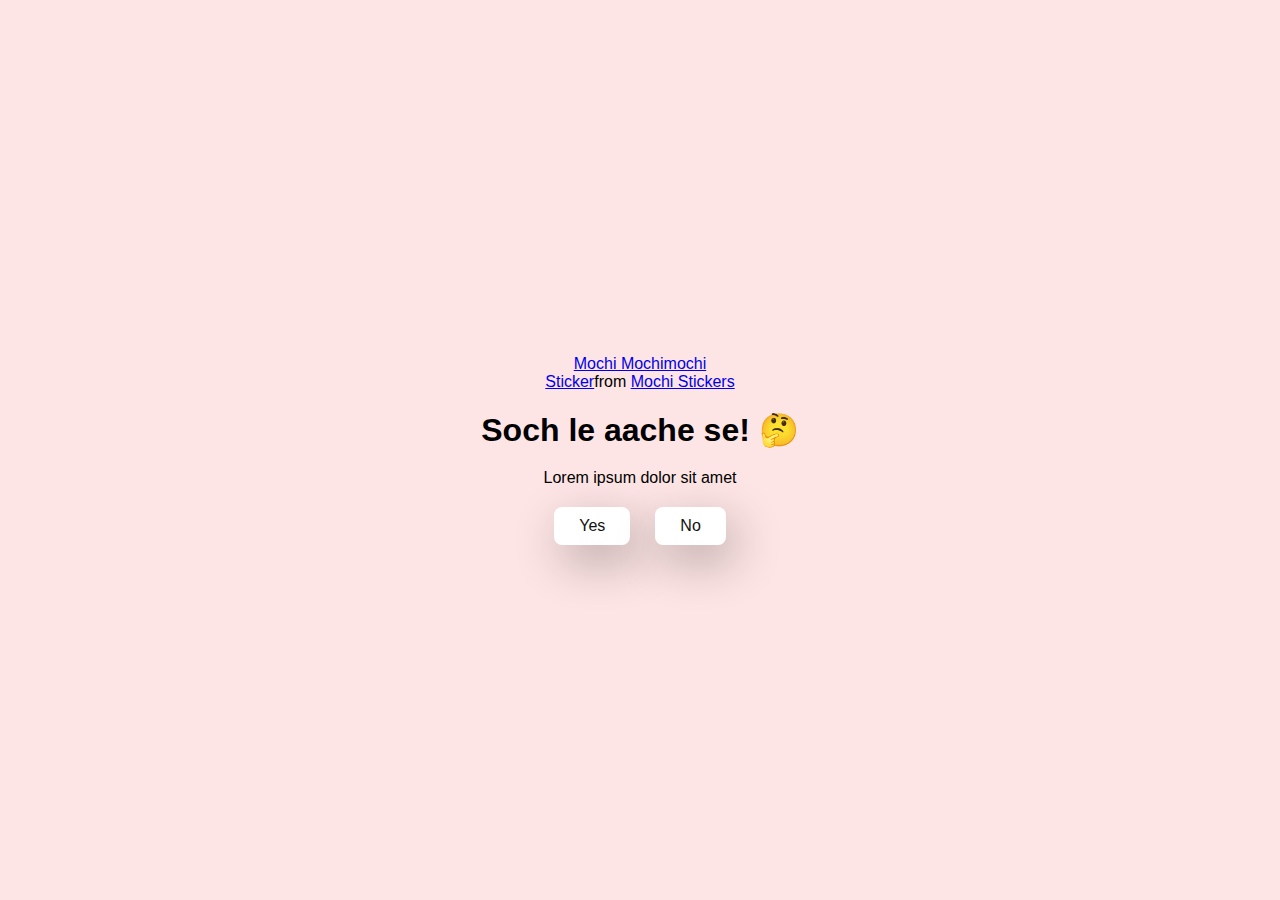
<file: no1.html>
<!DOCTYPE html>
<html lang="en">
<head>
    <meta charset="UTF-8">
    <meta name="viewport" content="width=device-width, initial-scale=1.0">
    <title>DO YOU ?</title>

    <link rel="stylesheet" href="./style.css" />
</head>
<body>
    <div class="container">
        <div class="tenor-gif-embed" data-postid="24508532" data-share-method="host" data-aspect-ratio="1" data-width="100%"><a href="https://tenor.com/view/mochi-mochimochi-gif-24508532">Mochi Mochimochi Sticker</a>from <a href="https://tenor.com/search/mochi-stickers">Mochi Stickers</a></div> <script type="text/javascript" async src="https://tenor.com/embed.js"></script>
         <h1>Soch le aache se! 🤔</h1>
         <p>Lorem ipsum dolor sit amet</p>

         <div class="btn">
            <a href="yes.html">Yes</a>
            <a href="no2.html">No</a>
         </div>
    </div>
</body>
</html>
</file>
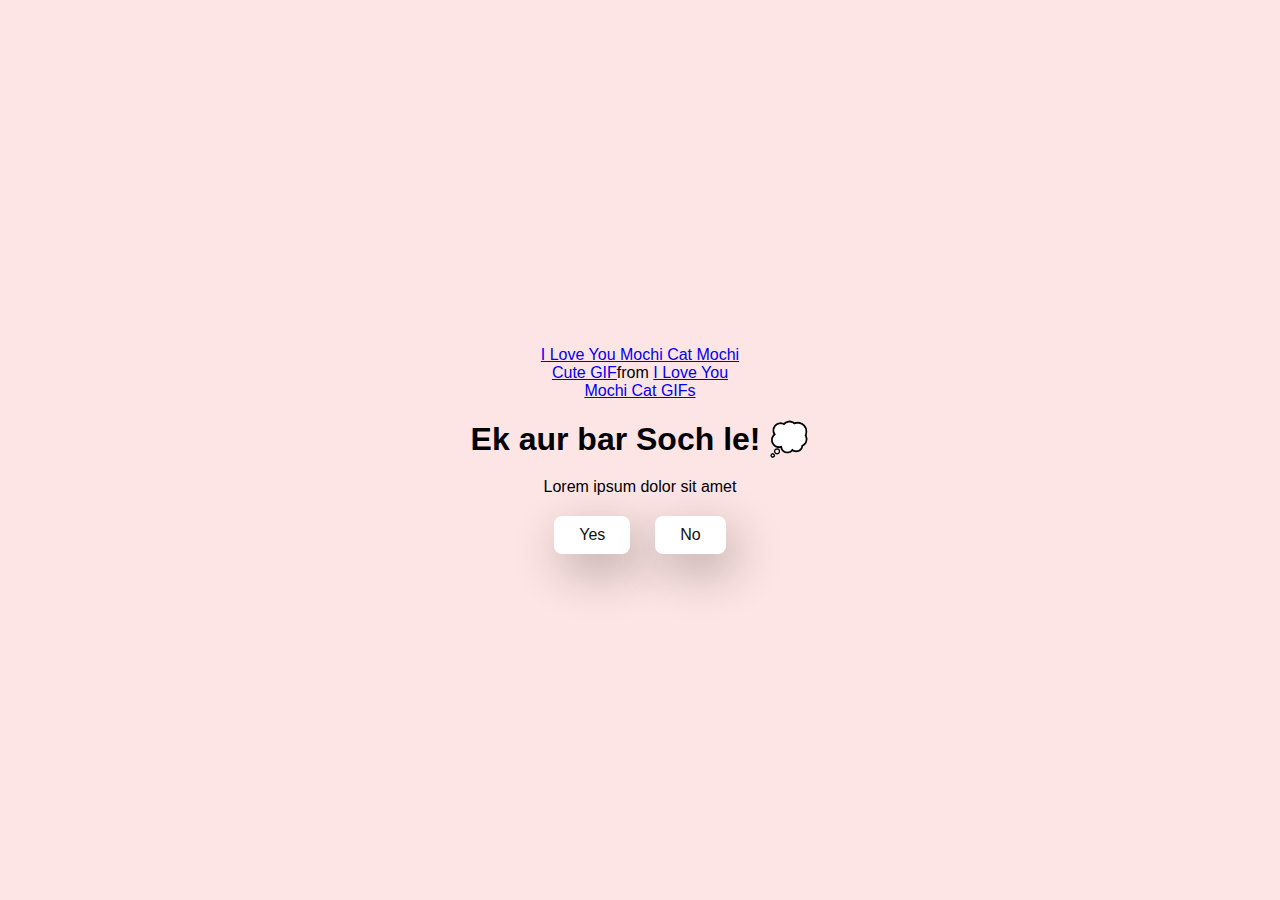
<file: no2.html>
<!DOCTYPE html>
<html lang="en">
<head>
    <meta charset="UTF-8">
    <meta name="viewport" content="width=device-width, initial-scale=1.0">
    <title>DO YOU ?</title>

    <link rel="stylesheet" href="./style.css" />
</head>
<body>
    <div class="container">
        <div class="tenor-gif-embed" data-postid="26158921" data-share-method="host" data-aspect-ratio="1.11498" data-width="100%"><a href="https://tenor.com/view/i-love-you-mochi-cat-mochi-cute-mochi-kiss-gif-26158921">I Love You Mochi Cat Mochi Cute GIF</a>from <a href="https://tenor.com/search/i+love+you+mochi+cat-gifs">I Love You Mochi Cat GIFs</a></div> <script type="text/javascript" async src="https://tenor.com/embed.js"></script>
         <h1>Ek aur bar Soch le! 💭</h1>
         <p>Lorem ipsum dolor sit amet</p>

         <div class="btn">
            <a href="yes.html">Yes</a>
            <a href="no3.html">No</a>
         </div>
    </div>
</body>
</html>
</file>
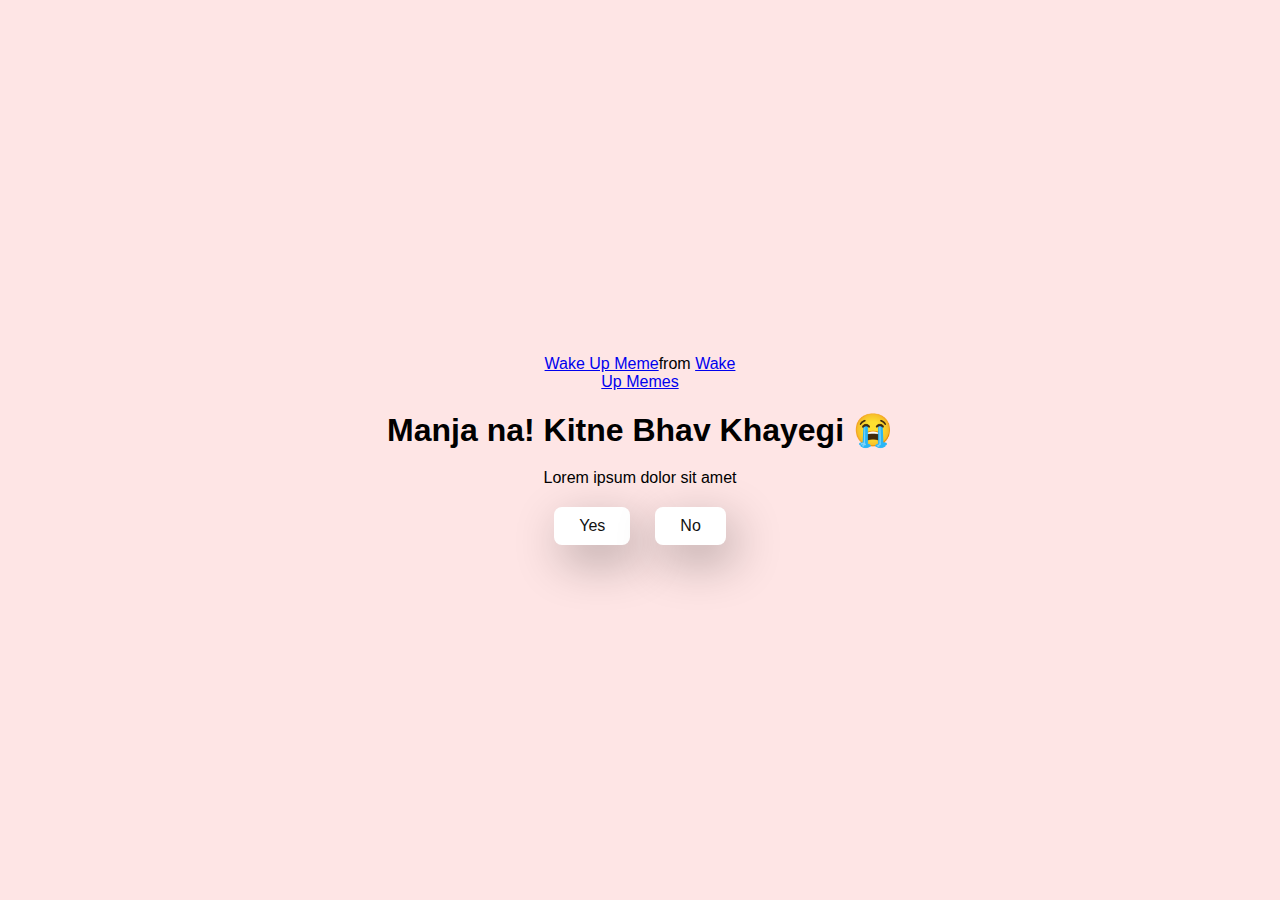
<file: no3.html>
<!DOCTYPE html>
<html lang="en">
<head>
    <meta charset="UTF-8">
    <meta name="viewport" content="width=device-width, initial-scale=1.0">
    <title>DO YOU ?</title>

    <link rel="stylesheet" href="./style.css" />
</head>
<body>
    <div class="container">
        <div class="tenor-gif-embed" data-postid="2251211655458533541" data-share-method="host" data-aspect-ratio="1" data-width="100%"><a href="https://tenor.com/view/wake-up-gif-2251211655458533541">Wake Up Meme</a>from <a href="https://tenor.com/search/wake+up-memes">Wake Up Memes</a></div> <script type="text/javascript" async src="https://tenor.com/embed.js"></script>
         <h1>Manja na! Kitne Bhav Khayegi 😭</h1>
         <p>Lorem ipsum dolor sit amet</p>

         <div class="btn">
            <a href="yes.html">Yes</a>
            <a href="#" id="move-random">No</a>
         </div>
    </div>
    <script src="./script.js"></script>
</body>
</html>
</file>
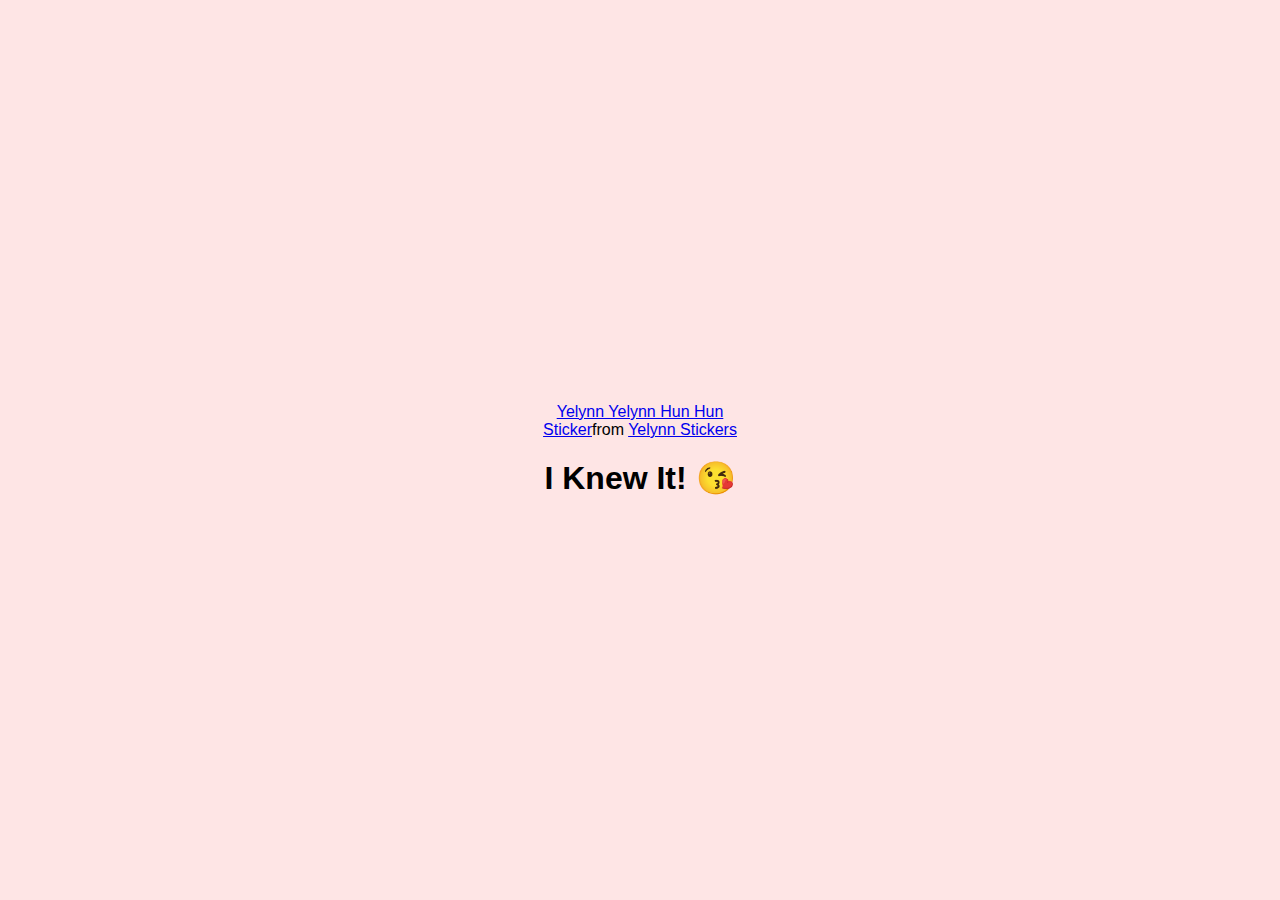
<file: yes.html>
<!DOCTYPE html>
<html lang="en">
<head>
    <meta charset="UTF-8">
    <meta name="viewport" content="width=device-width, initial-scale=1.0">
    <title>DO YOU ?</title>

    <link rel="stylesheet" href="./style.css" />
</head>
<body>
    <div class="container">
        <div class="tenor-gif-embed" data-postid="12010115032357972470" data-share-method="host" data-aspect-ratio="1.376" data-width="100%"><a href="https://tenor.com/view/yelynn-yelynn-hun-hun-yelynn-hun-yelynn-om-om-yelynn-om-gif-12010115032357972470">Yelynn Yelynn Hun Hun Sticker</a>from <a href="https://tenor.com/search/yelynn-stickers">Yelynn Stickers</a></div> <script type="text/javascript" async src="https://tenor.com/embed.js"></script>
         <h1>I Knew It! 😘</h1>
    </div>
</body>
</html>
</file>
<file: style.css>
* {
    margin: 0;
    padding: 0;
    box-sizing: border-box;
    font-family: sans-serif;
}

body {
      width: 100%;
      min-height: 100vh;
      display: flex;
      justify-content: center;
      align-items: center;
      background-color: #fee5e5 ;

}

.container {
    display: flex;
    flex-direction: column;
    text-align: center;
    align-items: center;
    gap: 20px;
    max-height: 500px;
    margin: 20px;
}

.container .tenor-gif-embed {
    max-width: 200px;
}

.container .btn {
    display: flex;
    gap: 25px;
}

.btn a {
    text-decoration: none;
    color: #111;
    background: #fff;
    padding: 10px 25px;
    border-radius: 8px;
    box-shadow: 0.5rem 1rem 3rem hsl(0, 0%, 0%, 0.3);
}
</file>
